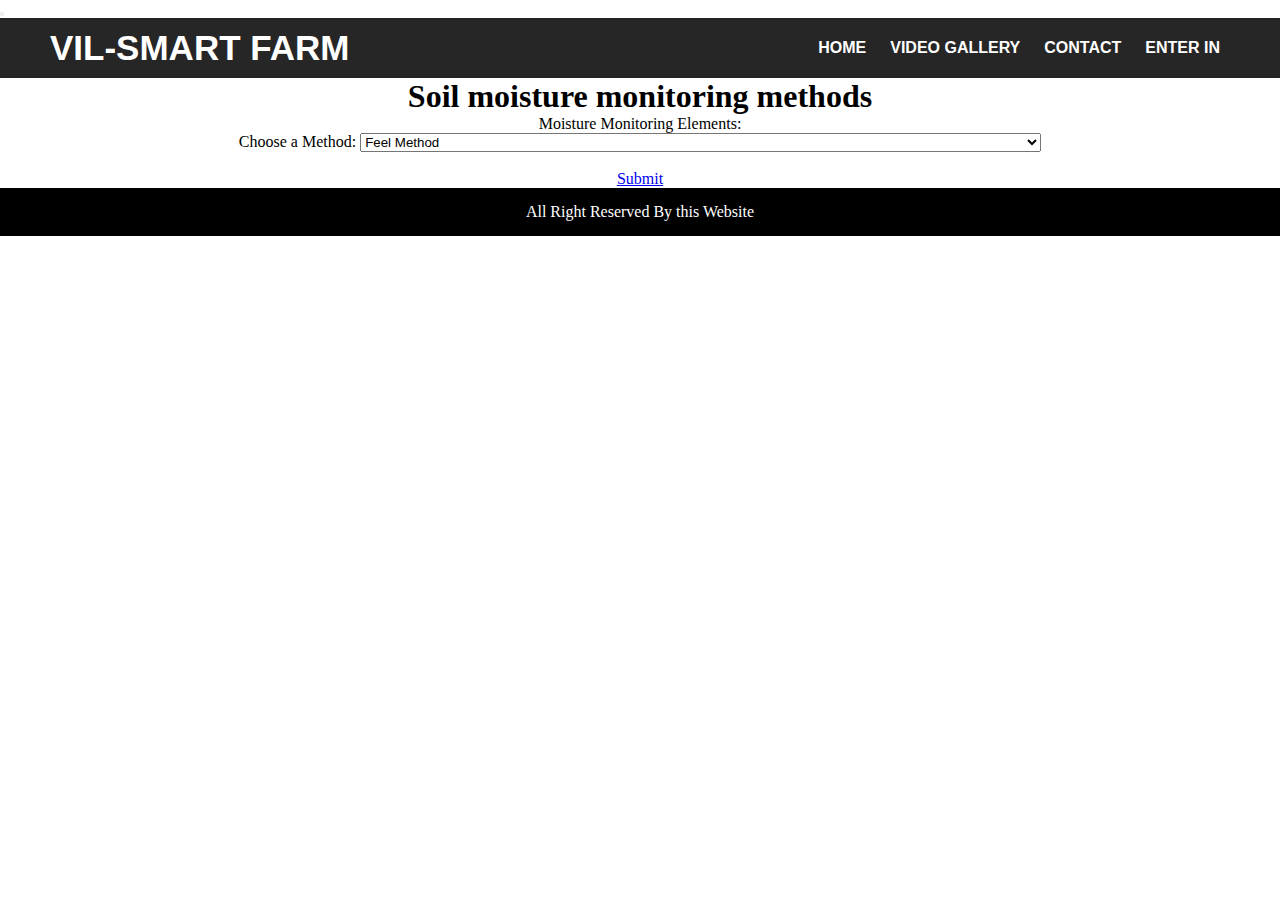
<file: Method.html>
<!DOCTYPE html>
<html>
<head>
                   
	<title>AGRICULTURE:COMPLETE FARM MANAGEMENT SOLUTION</title>
	<button style="background-color":black;></button>
                   <style>
	*{
	margin:0;
	padding:0;
	}
	header{
	height:60px;
	background:#262626;
	padding:0 50px;
	}
	.logo{
	width:30%;
	float:left;
	color:#fff;
	font-weight:bold;
	text-transform:uppercase;
	line-height:60px;
	font-size:35px;
	font-family:sans-serif;
	}
                 
                   }
	nav{
	width:68%;
	float:right;
	}
	nav ul{
	list-style:none;
	float:right;
	}
	nav ul li{
	display: inline-block;
	}
	nav ul li a{
	text-decoration: none;
	color:#fff;
	font-family:sans-serif;
	font-weight:bold;
	margin:0 10px;
	line-height:60px;
	text-transform:uppercase;
	}
	.banner{
	height:100%;
	}
	.banner img{
	width:100%;
	height:90vh;
                   }
                    .button{
                    background-color:black; 
                   color:white;
                      }
	.content{
	padding:5%;
	}
	.content p{
	font-size:18px;
	line-height:1.7;
	font-family:sans-serif;
	margin-bottom:25px;
	}
	footer{
	background:#000;
	color:#fff;
	padding:15px 50px;
	text-align:center;
	}
                   .top-left{
                    postion:absolute;
                    top:8px;
	left:16px;   
	   }
	   @media (max-width: 600px){        

	header {
	 width: 100%;
	 height: 100%;
	 padding: 0;
	 text-align: center;
	}
	.logo {
	 width: 100%;
	 float: none;
	}
	nav {
	 width: 100%;
	 float: none;
	}
	nav ul li {
	 display: block;
	}
	nav ul {
	 float: none;
	}
	   }    
	</style>
</head>
<body>

	<header>
		<div class="logo">
			Vil-smart Farm
		</div>
		<nav>
			<ul>
				<li>
					 <div class="Home"><a href="Home.html">Home</div></a>
				</li>
				<li>
					 <div class="Video Gallery"><a href="VideoGallery.html">Video Gallery</div></a>
				</li>
				<li>
					 <div class="Contact"><a href="Contact.html">Contact</div></a>
				</li>
				<li>
					 <div class="Enter In"><a href="Enter In.html">Enter In</div></a>
				</li>
                                                                                              
				
			</ul>
		</nav>
	</header> 
          
<center><h1>Soil moisture monitoring methods</h1>


<p>Moisture Monitoring Elements:</p>

<form action="/Mainconcept.html">
  <label for="Choose a Method">Choose a Method:</label>
  <select name="Methods" id="Methods">
    <optgroup label="Moisture Monitoring Methods">
      <option value="Best Ease of Use, Least Reliability, Applicable for all soil types, Very Portable">Feel Method</option>
   <option value="Good Ease of Use, Good Reliability, Most suitable except clay, Usually not moved once installed for the season">Tensiometer</option>
	<option value="Best Ease of Use, Good Reliability, Most suitable except clay, Usually not moved once installed for the season">Electrical resistance block</option>
      <option value="Best Ease of Use, Best Reliability, Applicable for all soil types, Some models very portable">Time domain reflectometer (TDR), Frequency domain reflectometer (FDR), capacitance probe, neutron meter</option>
    </optgroup>
    
  </select>
  <br><br>
           
   <center><div class="Submit"><a href="Enter In.html">Submit</div></a></center>               
	<footer>
		<p>All Right Reserved By this Website</p>
	</footer>
</body>
</html>
</file>
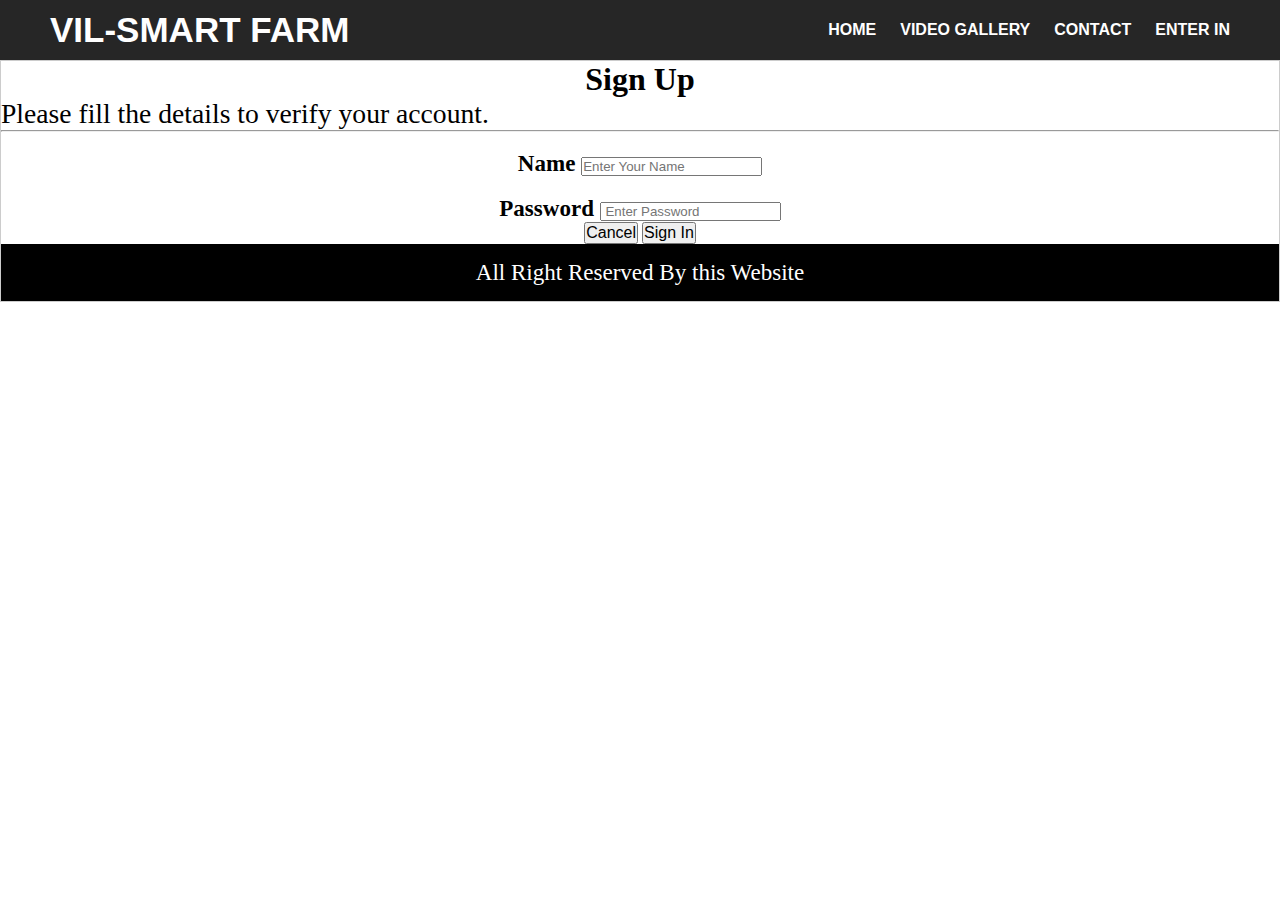
<file: Sign In.html>
<!DOCTYPE html>
<html> 
<head>
	<title>AGRICULTURE:COMPLETE FARM MANAGEMENT SOLUTION</title>
<style>
	*{
	margin:0;
	padding:0;
	}
	header{
	height:60px;
	background:#262626;
	padding:0 50px;
	}
	.logo{
	width:30%;
	float:left;
	color:#fff;
	font-weight:bold;
	text-transform:uppercase;
	line-height:60px;
	font-size:35px;
	font-family:sans-serif;
	}
                   .button {
                   width: 6em;
                   border: 2px solid black;
                   background: #ffe;
                   border-radius: 5px;
                   font-size: 24px;
                   }
                  a {
                  display: block;
                  width: 100%;
                  line-height: 2em;
                  text-align: center;
                  text-decoration: none;
                  border-radius: 5px;
}
a:hover {
    color: red;
    background: #eff;
}
	nav{
	width:68%;
	float:right;
	}
	nav ul{
	list-style:none;
	float:right;
	}
	nav ul li{
	display: inline-block;
	}
	nav ul li a{
	text-decoration: none;
	color:#fff;
	font-family:sans-serif;
	font-weight:bold;
	margin:0 10px;
	line-height:60px;
	text-transform:uppercase;
	}
	.banner{
	height:100%;
	}
                    
	.form{
	padding:10%;
	}
	.form {
	font-size:100px;
	line-height:2;
	font-family:sans-serif;
	margin-bottom:50px;
	}
	footer{
	background:#000;
	color:#fff;
	padding:15px 50px;
	text-align:center;
	}
	   
	   
	   @media (max-width: 600px){        

	header {
	 width: 100%;
	 height: 100%;
	 padding: 0;
	 text-align: center;
	}
	.logo {
	 width: 100%;
	 float: none;
	}
	nav {
	 width: 100%;
	 float: none;
	}
	nav ul li {
	 display: block;
	}
	nav ul {
	 float: none;
	}
	   }    
	</style>
</head>
<body>
	<header>
		<div class="logo">
			Vil-Smart Farm
		</div>
		<nav>
			<ul>
				<li>
					 <div class="Home"><a href="Home.html">Home</div></a>
				</li>
				<li>
					 <div class="Video Gallery"><a href="VideoGallery.html">Video Gallery</div></a>
				</li>
				<li>
					 <div class="Contact"><a href="Contact.html">Contact</div></a>
				</li>
				<li>
					 <div class="Enter In"><a href="Enter In.html">Enter In</div></a>
				</li>
                                                                                              
				
			</ul>
		</nav>
	</header>
                  
<form action="action_page.php" style="border:1px solid #ccc">
  <div class="container">
    <h1><center> Sign Up</h1>
    <p> <big><big><big>Please fill the details to verify your account.</big></big></big></p>
    <hr>

   <p><br><big><big><center><label for="name"><b>Name</b></label>
    <input type="text " placeholder="Enter Your Name" name="Name" required></big></big></p>
   
  <p><br><big><big><center><label for="Password"><b>Password</b></label>
    <input type="Password" placeholder=" Enter Password" name="passsword" required><br></big></big></p>

    <div class="clearfix">
      <button type="button" class="cancelbtn"><big>Cancel</big></button>
      <button type="submit" class="signinbtn"><big>Sign In</big></button>
    </div>
  </div>
<form action="action_page.php" style="border:1px solid #ccc">
<div class="container">
</form>
<footer>
		<p><big><big>All Right Reserved By this Website</big></big></p>
	</footer>
</html>
</file>
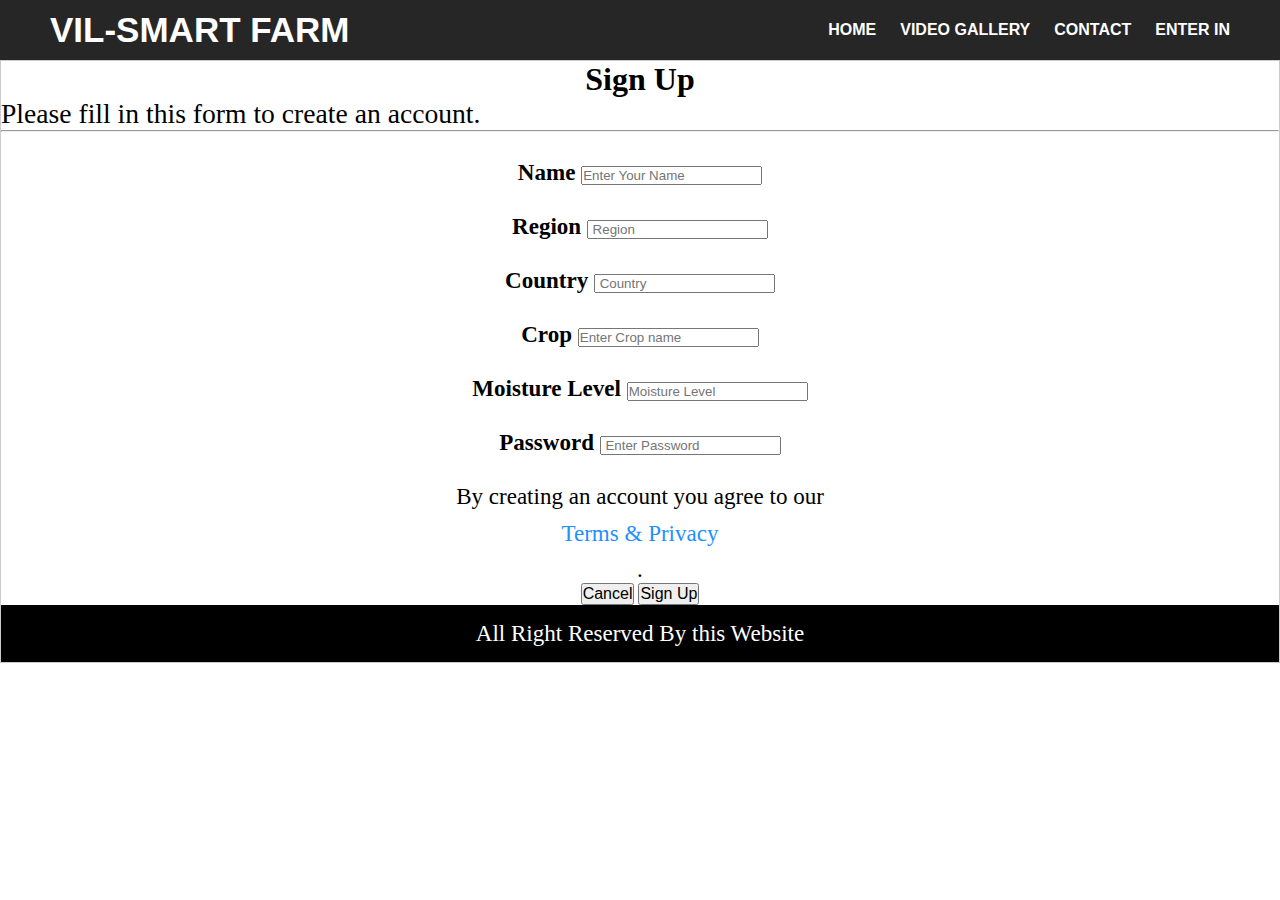
<file: Sign Up.html>
<!DOCTYPE html>
<html> 
<head>
	<title>AGRICULTURE:COMPLETE FARM MANAGEMENT SOLUTION</title>
<style>
	*{
	margin:0;
	padding:0;
	}
	header{
	height:60px;
	background:#262626;
	padding:0 50px;
	}
	.logo{
	width:30%;
	float:left;
	color:#fff;
	font-weight:bold;
	text-transform:uppercase;
	line-height:60px;
	font-size:35px;
	font-family:sans-serif;
	}
                   .button {
                   width: 6em;
                   border: 2px solid black;
                   background: #ffe;
                   border-radius: 5px;
                   font-size: 24px;
                   }
                  a {
                  display: block;
                  width: 100%;
                  line-height: 2em;
                  text-align: center;
                  text-decoration: none;
                  border-radius: 5px;
}
a:hover {
    color: red;
    background: #eff;
}
	nav{
	width:68%;
	float:right;
	}
	nav ul{
	list-style:none;
	float:right;
	}
	nav ul li{
	display: inline-block;
	}
	nav ul li a{
	text-decoration: none;
	color:#fff;
	font-family:sans-serif;
	font-weight:bold;
	margin:0 10px;
	line-height:60px;
	text-transform:uppercase;
	}
	.banner{
	height:100%;
	}
                    
	.form{
	padding:10%;
	}
	.form {
	font-size:100px;
	line-height:2;
	font-family:sans-serif;
	margin-bottom:50px;
	}
	footer{
	background:#000;
	color:#fff;
	padding:15px 50px;
	text-align:center;
	}
	   
	   
	   @media (max-width: 600px){        

	header {
	 width: 100%;
	 height: 100%;
	 padding: 0;
	 text-align: center;
	}
	.logo {
	 width: 100%;
	 float: none;
	}
	nav {
	 width: 100%;
	 float: none;
	}
	nav ul li {
	 display: block;
	}
	nav ul {
	 float: none;
	}
	   }    
	</style>
</head>
<body>
	<header>
		<div class="logo">
			Vil-Smart Farm
		</div>
		<nav>
			<ul>
				<li>
					 <div class="Home"><a href="Home.html">Home</div></a>
				</li>
				<li>
					 <div class="Video Gallery"><a href="VideoGallery.html">Video Gallery</div></a>
				</li>
				<li>
					 <div class="Contact"><a href="Contact.html">Contact</div></a>
				</li>
				<li>
					 <div class="Enter In"><a href="Enter In.html">Enter In</div></a>
				</li>
                                                                                              
				
			</ul>
		</nav>
	</header>
                  
<form action="action_page.php" style="border:1px solid #ccc">
  <div class="container">
    <h1><center> Sign Up</h1>
    <p> <big><big><big>Please fill in this form to create an account.</big></big></big></p>
    <hr>

   <p><big><big><br><center><label for="name"><b>Name</b></label>
    <input type="text " placeholder="Enter Your Name" name="Name" required></big></big></p>

    <p><big><big><br><center><label for="region"><b>Region</b></label>
    <input type="Region " placeholder=" Region" name="region" required></big></big></p>

    <p><big><big><br><center><label for="country"><b>Country</b></label>
    <input type="Country" placeholder=" Country" name="country" required></big></big></p>
    
    <p><big><big><br><center><label for="crop"><b>Crop</b></label>
    <input type="Crop" placeholder="Enter Crop name" name="crop" required></big></big></p>

    <p><big><big><br><center><label for="Moisture Level"><b>Moisture Level</b></label>
    <input type="Moisture Level" placeholder="Moisture Level" name="Moisture Level" required></big></big></p>
    
     <p><big><big><br><center><label for="Password"><b>Password</b></label>
    <input type="Password" placeholder=" Enter Password" name="passsword" required></big></big></p>


    <p><big><big><br>By creating an account you agree to our <a href="#" style="color:dodgerblue">Terms & Privacy</a>.</big></big></p>

    <div class="clearfix">
      <button type="button" class="cancelbtn"><big>Cancel</big></button>
      <button type="submit" class="signupbtn"><big>Sign Up</big></button>
    </div>
  </div>
<form action="action_page.php" style="border:1px solid #ccc">
<div class="container">
</form>
<footer>
		<p><big><big>All Right Reserved By this Website</big></big></p>
	</footer>
</html>
</file>
